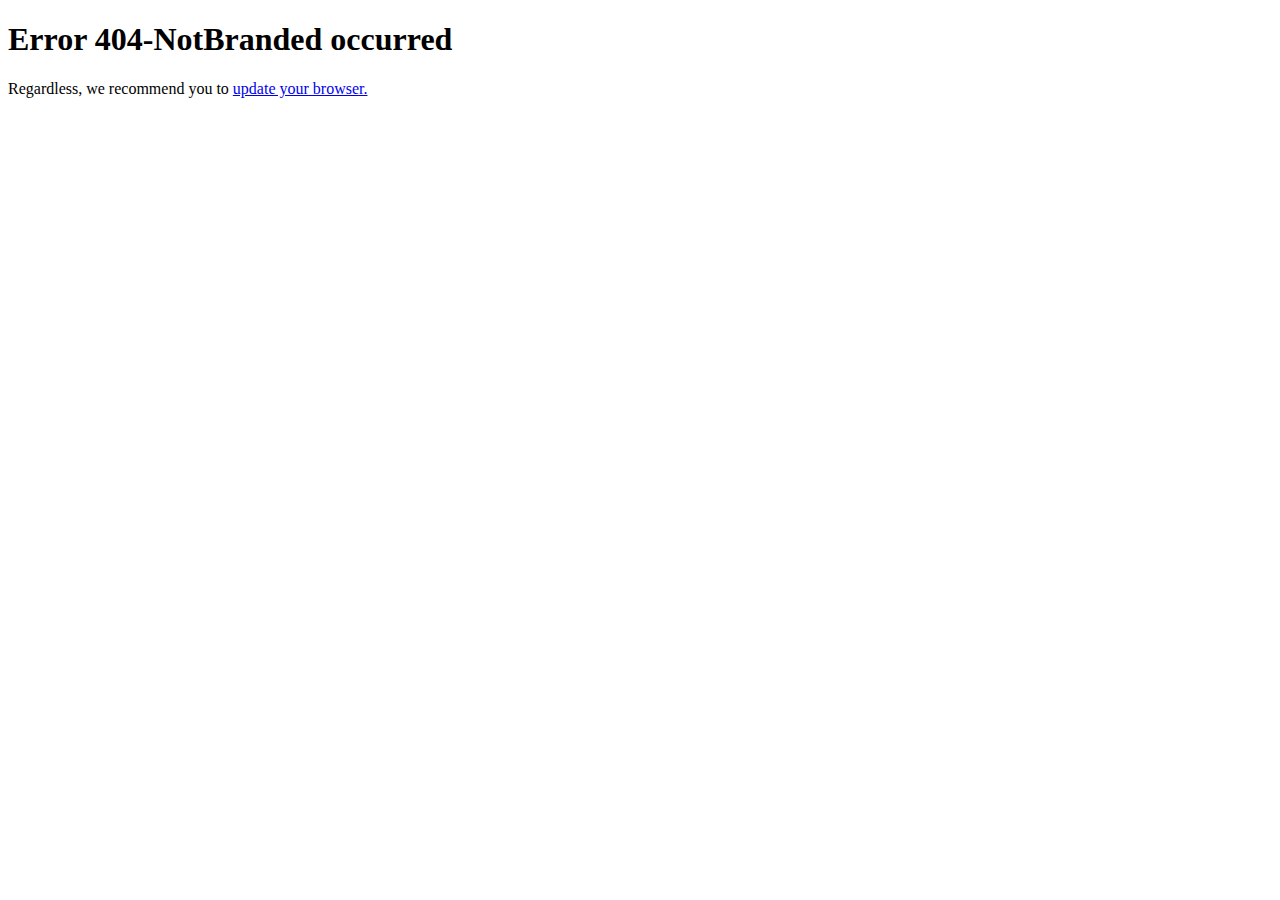
<file: ${n.html>
<!--  -->

<!doctype html>
<!--
    -->
<html ng-app="wixErrorPagesApp">
<head>
  <meta name="viewport" content="width=device-width,initial-scale=1, maximum-scale=1, user-scalable=no">
  <meta charset="utf-8">
  <meta http-equiv="X-UA-Compatible" content="IE=edge">
  <title ng-bind="'page_title' | translate"></title>
  <meta name="description" content="">
  <meta name="viewport" content="width=device-width">
  <meta name="robots" content="noindex, nofollow">
  <!--  -->
  <link href="//static.parastorage.com/services/third-party/fonts/Helvetica/fontFace.css" rel="stylesheet" type="text/css" />
  <!--  -->
  <link rel="stylesheet" href="//static.parastorage.com/services/wix-public/1.719.0/styles/error-pages/styles.css">
  <!--  -->
</head>
<body lang="en" ng-controller="ErrorPageController as errorPageCtrl" class="error-page-app" ng-class="{'secondary-background': isSecondaryBackground}">
<!--[if lt IE 9]>
<script src="//static.parastorage.com/services/third-party/es5-shim/2.1.0/es5-shim.min.js"></script>
<script src="//ajax.googleapis.com/ajax/libs/jquery/1.10.2/jquery.min.js"></script>
<![endif]-->
<!--[if gte IE 9]><!-->
<script src="//static.parastorage.com/services/third-party/jquery/2.0.3/jquery.min.js"></script>
<!--<![endif]-->

<script src="//static.parastorage.com/services/third-party/angularjs/1.2.28/angular.min.js"></script>
  <!--  -->
<script src="//static.parastorage.com/services/third-party/angularjs/1.2.28/i18n/angular-locale_en.js"></script>
<script src="//static.parastorage.com/services/third-party/angular-translate/1.1.1/angular-translate.min.js"></script>

<script src="//static.parastorage.com/services/wix-public/1.719.0/scripts/error-pages/locale/messages_en.js"></script>
  <!--  -->
<script src="//static.parastorage.com/services/wix-public/1.719.0/scripts/error-pages/app.js"></script>
  <!--  -->

<script>
  angular.module('wixErrorPagesApp').constant('staticsUrl', '//static.parastorage.com/services/wix-public/1.719.0/');
  angular.module('wixErrorPagesApp').constant('baseDomain', 'wix.com');
  angular.module('wixErrorPagesApp').constant('language', 'en');
  angular.module('wixErrorPagesApp').constant('errorCode', {code: '404-NotBranded'});
  angular.module('wixErrorPagesApp').constant('data', {});
  angular.module('wixErrorPagesApp').constant('exceptionName', '');
  angular.module('wixErrorPagesApp').constant('serverErrorCode', '-100');
  angular.module('wixErrorPagesApp').constant('requestId', '1715699532.657178941315722647');
</script>
<div ng-cloak ng-include="errorPageCtrl.errorPageUrl">
  <div class="non-angular-supported-browser-wrapper">
    <h1 class="non-angular-supported-browser-header">Error 404-NotBranded occurred</h1>
    <div class="non-angular-supported-browser-link">
      <span>Regardless, we recommend you to <a href="http://browsehappy.com/">update your browser.</a></span>
    </div>
  </div>
</div>
<!-- verification -->
<!-- end verification -->
</body>
</html>
</file>
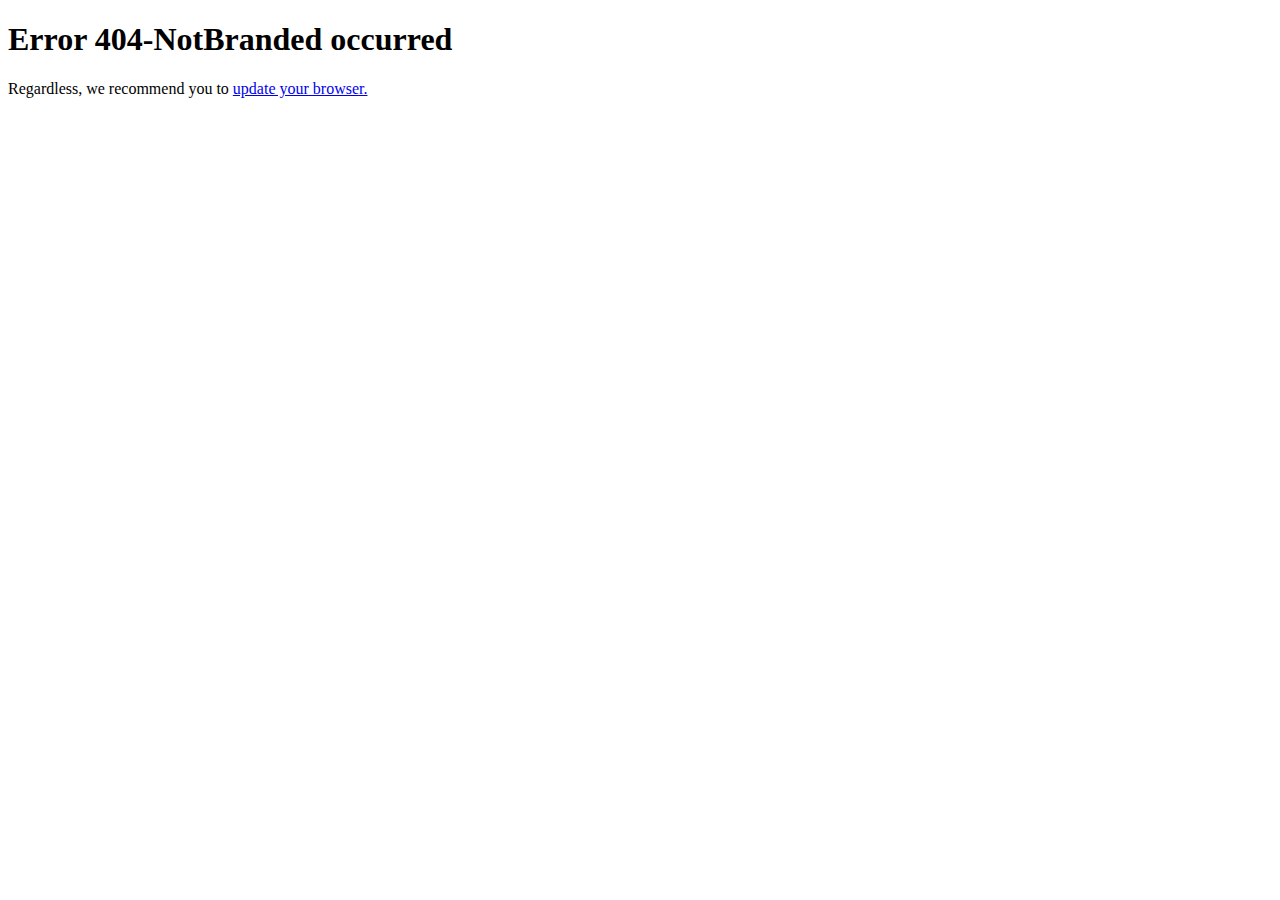
<file: location.html>
<!--  -->

<!doctype html>
<!--
    -->
<html ng-app="wixErrorPagesApp">
<head>
  <meta name="viewport" content="width=device-width,initial-scale=1, maximum-scale=1, user-scalable=no">
  <meta charset="utf-8">
  <meta http-equiv="X-UA-Compatible" content="IE=edge">
  <title ng-bind="'page_title' | translate"></title>
  <meta name="description" content="">
  <meta name="viewport" content="width=device-width">
  <meta name="robots" content="noindex, nofollow">
  <!--  -->
  <link href="//static.parastorage.com/services/third-party/fonts/Helvetica/fontFace.css" rel="stylesheet" type="text/css" />
  <!--  -->
  <link rel="stylesheet" href="//static.parastorage.com/services/wix-public/1.719.0/styles/error-pages/styles.css">
  <!--  -->
</head>
<body lang="en" ng-controller="ErrorPageController as errorPageCtrl" class="error-page-app" ng-class="{'secondary-background': isSecondaryBackground}">
<!--[if lt IE 9]>
<script src="//static.parastorage.com/services/third-party/es5-shim/2.1.0/es5-shim.min.js"></script>
<script src="//ajax.googleapis.com/ajax/libs/jquery/1.10.2/jquery.min.js"></script>
<![endif]-->
<!--[if gte IE 9]><!-->
<script src="//static.parastorage.com/services/third-party/jquery/2.0.3/jquery.min.js"></script>
<!--<![endif]-->

<script src="//static.parastorage.com/services/third-party/angularjs/1.2.28/angular.min.js"></script>
  <!--  -->
<script src="//static.parastorage.com/services/third-party/angularjs/1.2.28/i18n/angular-locale_en.js"></script>
<script src="//static.parastorage.com/services/third-party/angular-translate/1.1.1/angular-translate.min.js"></script>

<script src="//static.parastorage.com/services/wix-public/1.719.0/scripts/error-pages/locale/messages_en.js"></script>
  <!--  -->
<script src="//static.parastorage.com/services/wix-public/1.719.0/scripts/error-pages/app.js"></script>
  <!--  -->

<script>
  angular.module('wixErrorPagesApp').constant('staticsUrl', '//static.parastorage.com/services/wix-public/1.719.0/');
  angular.module('wixErrorPagesApp').constant('baseDomain', 'wix.com');
  angular.module('wixErrorPagesApp').constant('language', 'en');
  angular.module('wixErrorPagesApp').constant('errorCode', {code: '404-NotBranded'});
  angular.module('wixErrorPagesApp').constant('data', {});
  angular.module('wixErrorPagesApp').constant('exceptionName', '');
  angular.module('wixErrorPagesApp').constant('serverErrorCode', '-100');
  angular.module('wixErrorPagesApp').constant('requestId', '1715699529.146178956903812729');
</script>
<div ng-cloak ng-include="errorPageCtrl.errorPageUrl">
  <div class="non-angular-supported-browser-wrapper">
    <h1 class="non-angular-supported-browser-header">Error 404-NotBranded occurred</h1>
    <div class="non-angular-supported-browser-link">
      <span>Regardless, we recommend you to <a href="http://browsehappy.com/">update your browser.</a></span>
    </div>
  </div>
</div>
<!-- verification -->
<!-- end verification -->
</body>
</html>
</file>
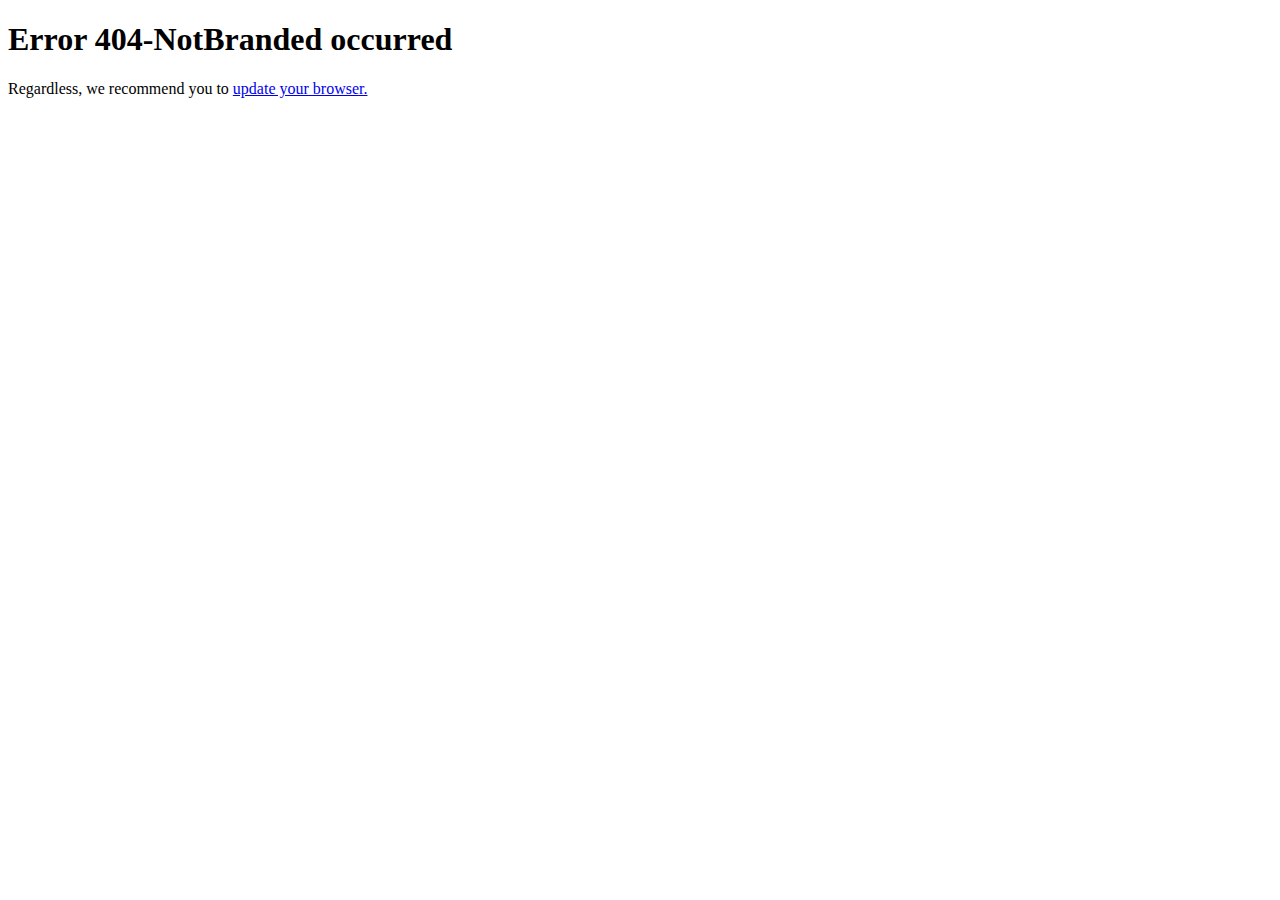
<file: robots.html>
<!--  -->

<!doctype html>
<!--
    -->
<html ng-app="wixErrorPagesApp">
<head>
  <meta name="viewport" content="width=device-width,initial-scale=1, maximum-scale=1, user-scalable=no">
  <meta charset="utf-8">
  <meta http-equiv="X-UA-Compatible" content="IE=edge">
  <title ng-bind="'page_title' | translate"></title>
  <meta name="description" content="">
  <meta name="viewport" content="width=device-width">
  <meta name="robots" content="noindex, nofollow">
  <!--  -->
  <link href="//static.parastorage.com/services/third-party/fonts/Helvetica/fontFace.css" rel="stylesheet" type="text/css" />
  <!--  -->
  <link rel="stylesheet" href="//static.parastorage.com/services/wix-public/1.719.0/styles/error-pages/styles.css">
  <!--  -->
</head>
<body lang="en" ng-controller="ErrorPageController as errorPageCtrl" class="error-page-app" ng-class="{'secondary-background': isSecondaryBackground}">
<!--[if lt IE 9]>
<script src="//static.parastorage.com/services/third-party/es5-shim/2.1.0/es5-shim.min.js"></script>
<script src="//ajax.googleapis.com/ajax/libs/jquery/1.10.2/jquery.min.js"></script>
<![endif]-->
<!--[if gte IE 9]><!-->
<script src="//static.parastorage.com/services/third-party/jquery/2.0.3/jquery.min.js"></script>
<!--<![endif]-->

<script src="//static.parastorage.com/services/third-party/angularjs/1.2.28/angular.min.js"></script>
  <!--  -->
<script src="//static.parastorage.com/services/third-party/angularjs/1.2.28/i18n/angular-locale_en.js"></script>
<script src="//static.parastorage.com/services/third-party/angular-translate/1.1.1/angular-translate.min.js"></script>

<script src="//static.parastorage.com/services/wix-public/1.719.0/scripts/error-pages/locale/messages_en.js"></script>
  <!--  -->
<script src="//static.parastorage.com/services/wix-public/1.719.0/scripts/error-pages/app.js"></script>
  <!--  -->

<script>
  angular.module('wixErrorPagesApp').constant('staticsUrl', '//static.parastorage.com/services/wix-public/1.719.0/');
  angular.module('wixErrorPagesApp').constant('baseDomain', 'wix.com');
  angular.module('wixErrorPagesApp').constant('language', 'en');
  angular.module('wixErrorPagesApp').constant('errorCode', {code: '404-NotBranded'});
  angular.module('wixErrorPagesApp').constant('data', {});
  angular.module('wixErrorPagesApp').constant('exceptionName', '');
  angular.module('wixErrorPagesApp').constant('serverErrorCode', '-100');
  angular.module('wixErrorPagesApp').constant('requestId', '1715699531.266178947391313952');
</script>
<div ng-cloak ng-include="errorPageCtrl.errorPageUrl">
  <div class="non-angular-supported-browser-wrapper">
    <h1 class="non-angular-supported-browser-header">Error 404-NotBranded occurred</h1>
    <div class="non-angular-supported-browser-link">
      <span>Regardless, we recommend you to <a href="http://browsehappy.com/">update your browser.</a></span>
    </div>
  </div>
</div>
<!-- verification -->
<!-- end verification -->
</body>
</html>
</file>
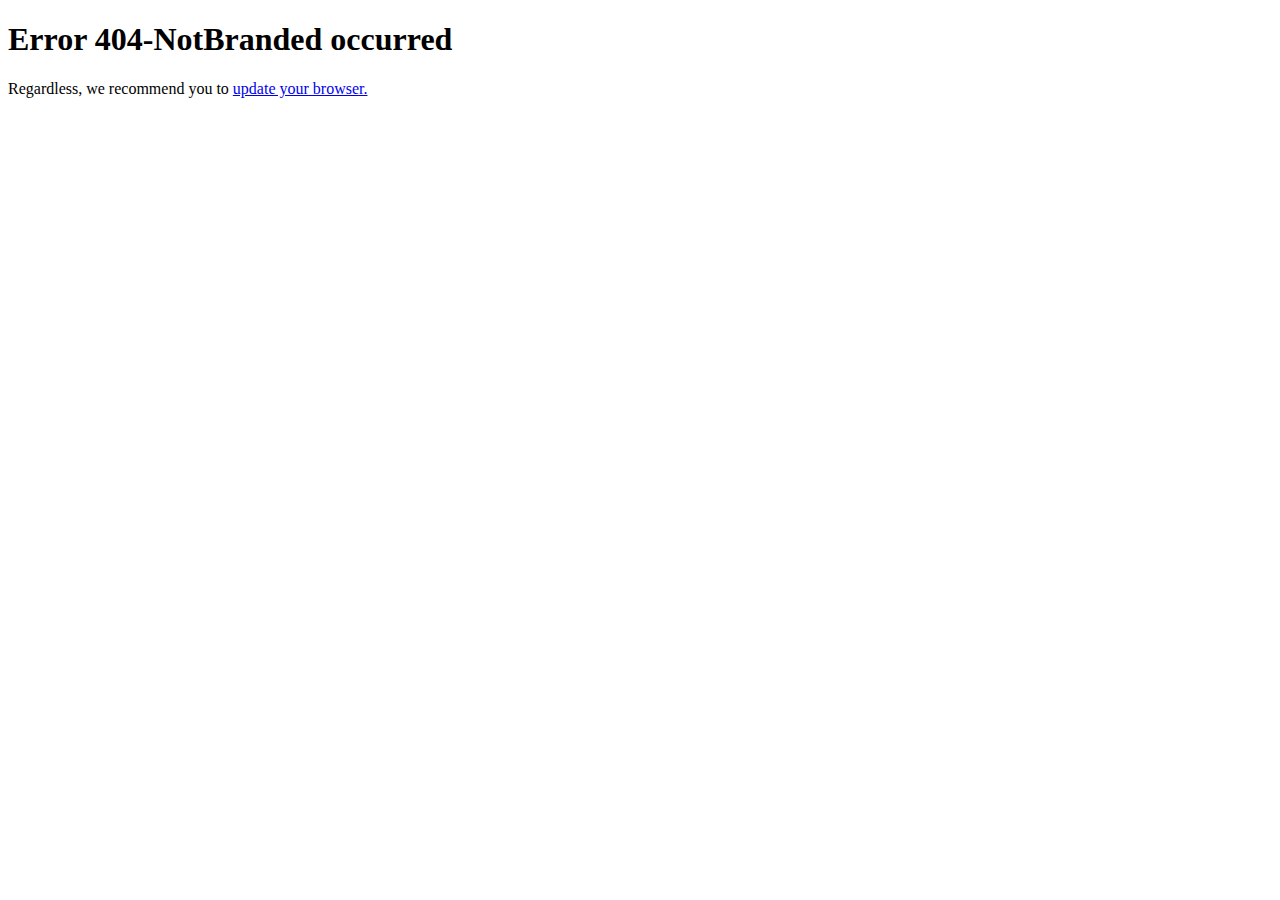
<file: sitemap.html>
<!--  -->

<!doctype html>
<!--
    -->
<html ng-app="wixErrorPagesApp">
<head>
  <meta name="viewport" content="width=device-width,initial-scale=1, maximum-scale=1, user-scalable=no">
  <meta charset="utf-8">
  <meta http-equiv="X-UA-Compatible" content="IE=edge">
  <title ng-bind="'page_title' | translate"></title>
  <meta name="description" content="">
  <meta name="viewport" content="width=device-width">
  <meta name="robots" content="noindex, nofollow">
  <!--  -->
  <link href="//static.parastorage.com/services/third-party/fonts/Helvetica/fontFace.css" rel="stylesheet" type="text/css" />
  <!--  -->
  <link rel="stylesheet" href="//static.parastorage.com/services/wix-public/1.719.0/styles/error-pages/styles.css">
  <!--  -->
</head>
<body lang="en" ng-controller="ErrorPageController as errorPageCtrl" class="error-page-app" ng-class="{'secondary-background': isSecondaryBackground}">
<!--[if lt IE 9]>
<script src="//static.parastorage.com/services/third-party/es5-shim/2.1.0/es5-shim.min.js"></script>
<script src="//ajax.googleapis.com/ajax/libs/jquery/1.10.2/jquery.min.js"></script>
<![endif]-->
<!--[if gte IE 9]><!-->
<script src="//static.parastorage.com/services/third-party/jquery/2.0.3/jquery.min.js"></script>
<!--<![endif]-->

<script src="//static.parastorage.com/services/third-party/angularjs/1.2.28/angular.min.js"></script>
  <!--  -->
<script src="//static.parastorage.com/services/third-party/angularjs/1.2.28/i18n/angular-locale_en.js"></script>
<script src="//static.parastorage.com/services/third-party/angular-translate/1.1.1/angular-translate.min.js"></script>

<script src="//static.parastorage.com/services/wix-public/1.719.0/scripts/error-pages/locale/messages_en.js"></script>
  <!--  -->
<script src="//static.parastorage.com/services/wix-public/1.719.0/scripts/error-pages/app.js"></script>
  <!--  -->

<script>
  angular.module('wixErrorPagesApp').constant('staticsUrl', '//static.parastorage.com/services/wix-public/1.719.0/');
  angular.module('wixErrorPagesApp').constant('baseDomain', 'wix.com');
  angular.module('wixErrorPagesApp').constant('language', 'en');
  angular.module('wixErrorPagesApp').constant('errorCode', {code: '404-NotBranded'});
  angular.module('wixErrorPagesApp').constant('data', {});
  angular.module('wixErrorPagesApp').constant('exceptionName', '');
  angular.module('wixErrorPagesApp').constant('serverErrorCode', '-100');
  angular.module('wixErrorPagesApp').constant('requestId', '1715699531.5971784188508210752');
</script>
<div ng-cloak ng-include="errorPageCtrl.errorPageUrl">
  <div class="non-angular-supported-browser-wrapper">
    <h1 class="non-angular-supported-browser-header">Error 404-NotBranded occurred</h1>
    <div class="non-angular-supported-browser-link">
      <span>Regardless, we recommend you to <a href="http://browsehappy.com/">update your browser.</a></span>
    </div>
  </div>
</div>
<!-- verification -->
<!-- end verification -->
</body>
</html>
</file>
